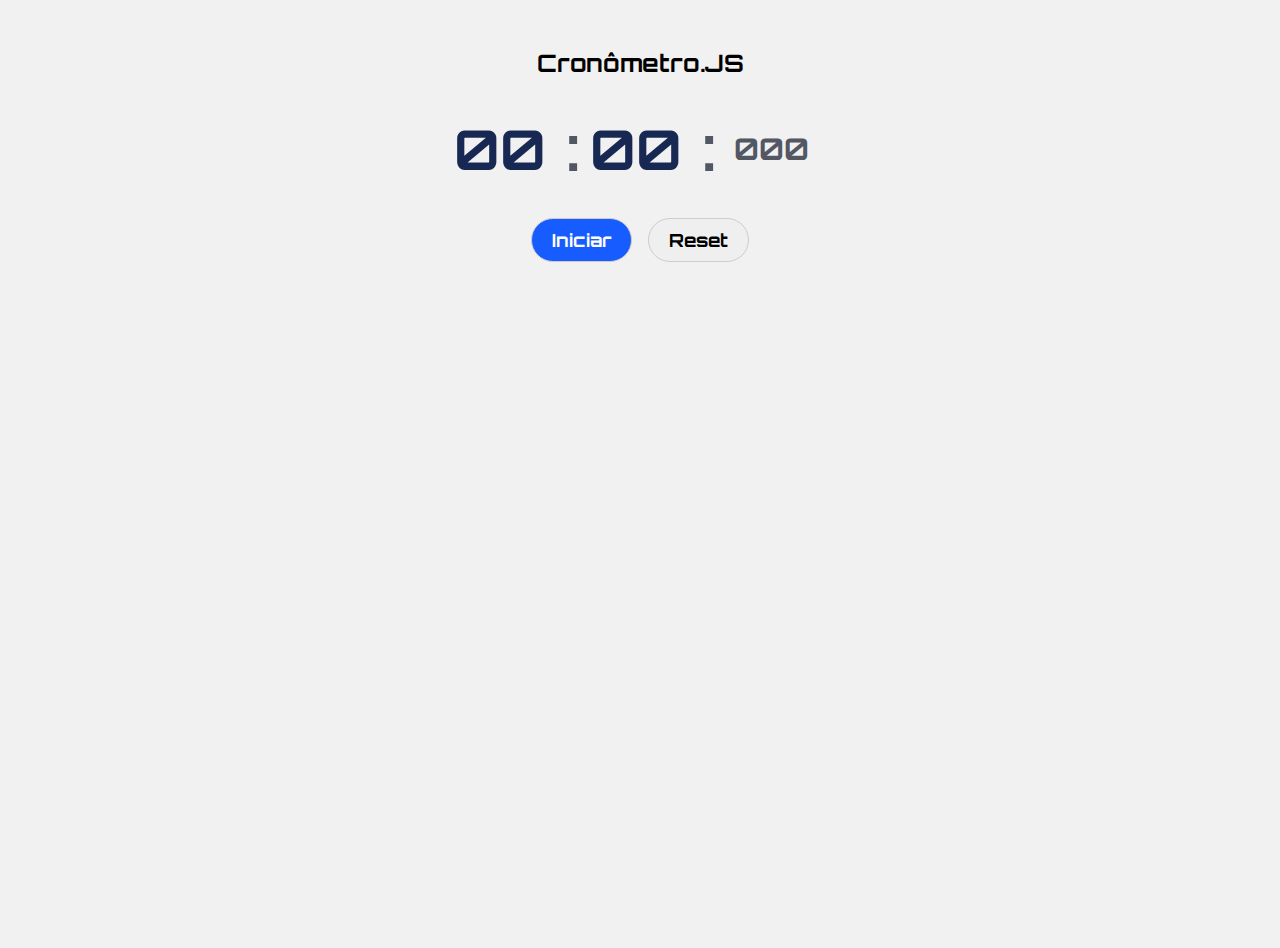
<file: index.html>
<!DOCTYPE html>
<html lang="en">
<head>
    <meta charset="UTF-8">
    <meta http-equiv="X-UA-Compatible" content="IE=edge">
    <meta name="viewport" content="width=device-width, initial-scale=1.0">
    <title>Cronômetro JS</title>
    <link rel="stylesheet" href="css/styles.css">
    <script src="js/script.js" defer></script>
    <link rel="preconnect" href="https://fonts.googleapis.com">
    <link rel="preconnect" href="https://fonts.gstatic.com" crossorigin>
    <link href="https://fonts.googleapis.com/css2?family=Orbitron:wght@400;500;600;700;800;900&display=swap" rel="stylesheet">
</head>
<body>
    <div class="container">
        <h2>Cronômetro.JS</h2>
        <div class="timer">
            <div class="time" id="minutes">00</div>
            <div class="separator">:</div>
            <div class="time" id="seconds">00</div>
            <div class="separator">:</div>
            <div class="time" id="milliseconds">000</div>
        </div>
    <div class="buttons">
        <button class="btn" id="startBtn">Iniciar</button>
        <button class="btn" id="pauseBtn">Pausar</button>
        <button class="btn" id="resumeBtn">Continuar</button>
        <button class="btn" id="resetBtn">Reset</button>
    </div>
</div>
</body>
</html>
</file>
<file: css/styles.css>
* {
    font-family: "Orbitron", sans-serif;
    padding: 0;
    margin: 0;
  }
  
  .container {
    display: flex;
    flex-direction: column;
    align-items: center;
    gap: 2rem;
    height: 100vh;
    padding-top: 3rem;
    background-color: #f1f1f1;
  }
  
  .container h1 {
    color: #175cff;
  }
  
  .timer {
    display: flex;
    font-size: 55px;
    font-weight: bold;
    color: #333;
  }
  
  .time {
    display: flex;
    align-items: center;
    justify-content: center;
    border-radius: 10px;
    margin-right: 10px;
    color: #172953;
    min-width: 90px;
  }
  
  .separator {
    font-size: 60px;
    padding: 0 10px;
    color: #525763;
  }
  
  #milliseconds {
    font-size: 30px;
    color: #525763;
  }
  
  .buttons {
    display: flex;
    gap: 1rem;
  }
  
  .btn {
    padding: 10px 20px;
    font-size: 18px;
    font-weight: bold;
    border-radius: 30px;
    cursor: pointer;
    border: 1px solid #ccc;
    transition: all 0.2s ease-in-out;
  }
  
  .btn:hover {
    transform: scale(1.1);
  }
  
  #startBtn {
    background-color: #175cff;
    color: #fff;
  }

#pauseBtn, #resumeBtn{
    display: none;
}
</file>
